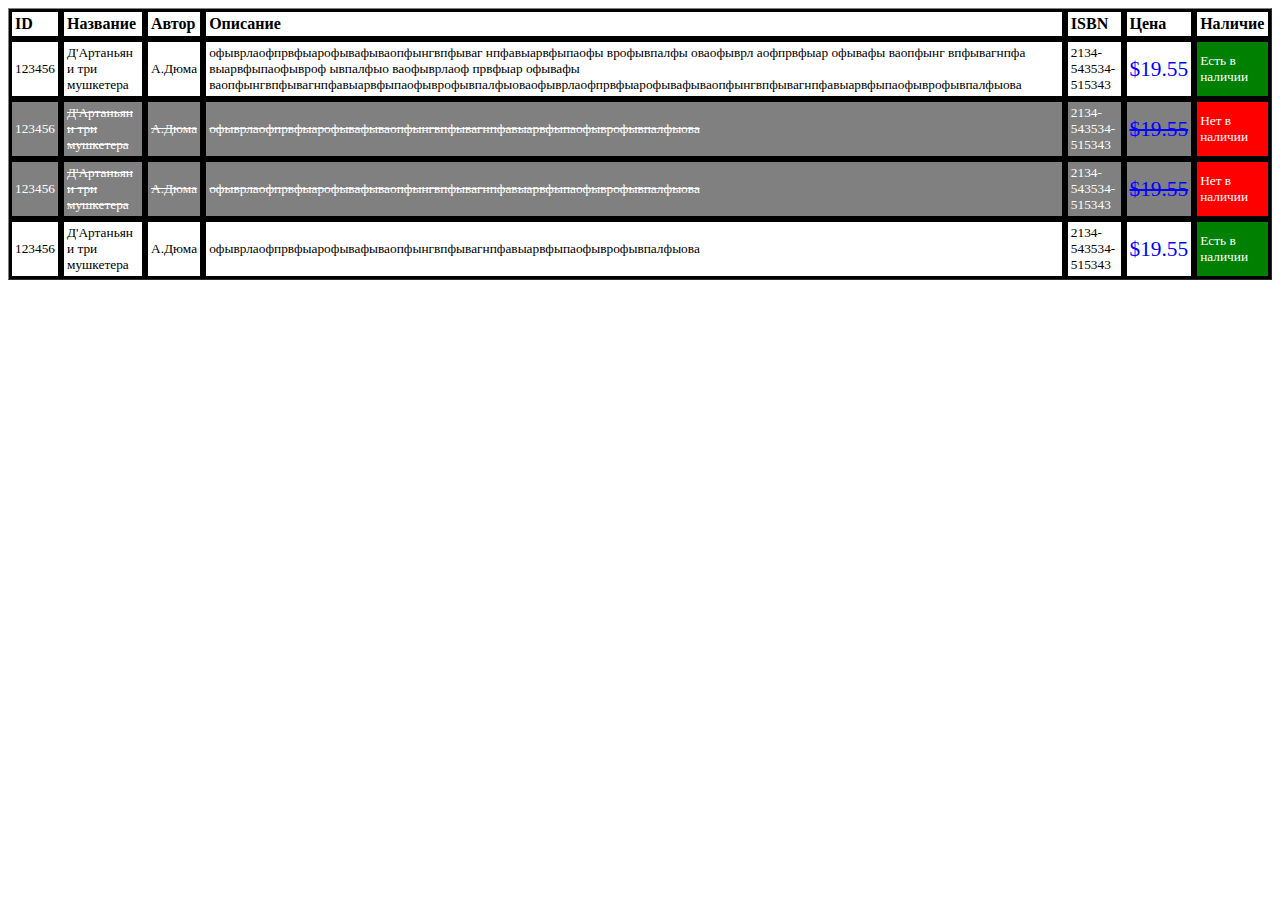
<file: 24022014.html>
﻿<!DOCTYPE html>
<html>
    <head>
        <link 
            rel = "stylesheet"
            type = "text/css"
            href = "css/global.css"/>
        <title>HTML документ</title>
        <meta name ="keywords" content ="###">
        <meta name="description" content ="###">
    </head>
    <body>
		<table border="1" cellspacing="0">
			<tr align=left class=header>
				<td>ID</td>
				<td>Название</td>
				<td>Автор</td>
				<td>Описание</td>
				<td>ISBN</td>
				<td>Цена</td>
				<td>Наличие</td>
			</tr>
			<tr class=InStock>
				<td align=center class=ID>123456</td>
				<td align=left class=Caption>Д'Артаньян и три мушкетера</td>
				<td align=left class=Author>А.Дюма</td>
				<td class=About>офыврлаофпрвфыарофывафываопфынгвпфываг нпфавыарвфыпаофы врофывпалфы оваофыврл аофпрвфыар офывафы ваопфынг впфывагнпфа выарвфыпаофывроф ывпалфыо ваофыврлаоф првфыар офывафы ваопфынгвпфывагнпфавыарвфыпаофыврофывпалфыоваофыврлаофпрвфыарофывафываопфынгвпфывагнпфавыарвфыпаофыврофывпалфыова</td>
				<td class=ISBN>2134-543534-515343</td>
				<td class=Price>$19.55</td>
				<td class=Stock>Есть в наличии</td>
			</tr>
			<tr class=NotInStock>
				<td align=center class=ID>123456</td>
				<td align=left class=Caption>Д'Артаньян и три мушкетера</td>
				<td align=left class=Author>А.Дюма</td>
				<td class=About>офыврлаофпрвфыарофывафываопфынгвпфывагнпфавыарвфыпаофыврофывпалфыова</td>
				<td class=ISBN>2134-543534-515343</td>
				<td class=Price>$19.55</td>
				<td class=Stock>Нет в наличии</td>
			</tr>
				<tr class=NotInStock>
				<td align=center class=ID>123456</td>
				<td align=left class=Caption>Д'Артаньян и три мушкетера</td>
				<td align=left class=Author>А.Дюма</td>
				<td class=About>офыврлаофпрвфыарофывафываопфынгвпфывагнпфавыарвфыпаофыврофывпалфыова</td>
				<td class=ISBN>2134-543534-515343</td>
				<td class=Price>$19.55</td>
				<td class=Stock>Нет в наличии</td>
			</tr>
				<tr class=InStock>
				<td align=center class=ID>123456</td>
				<td align=left class=Caption>Д'Артаньян и три мушкетера</td>
				<td align=left class=Author>А.Дюма</td>
				<td class=About>офыврлаофпрвфыарофывафываопфынгвпфывагнпфавыарвфыпаофыврофывпалфыова</td>
				<td class=ISBN>2134-543534-515343</td>
				<td class=Price>$19.55</td>
				<td class=Stock>Есть в наличии</td>
			</tr>
		</table>
    </body>
</html>
</file>
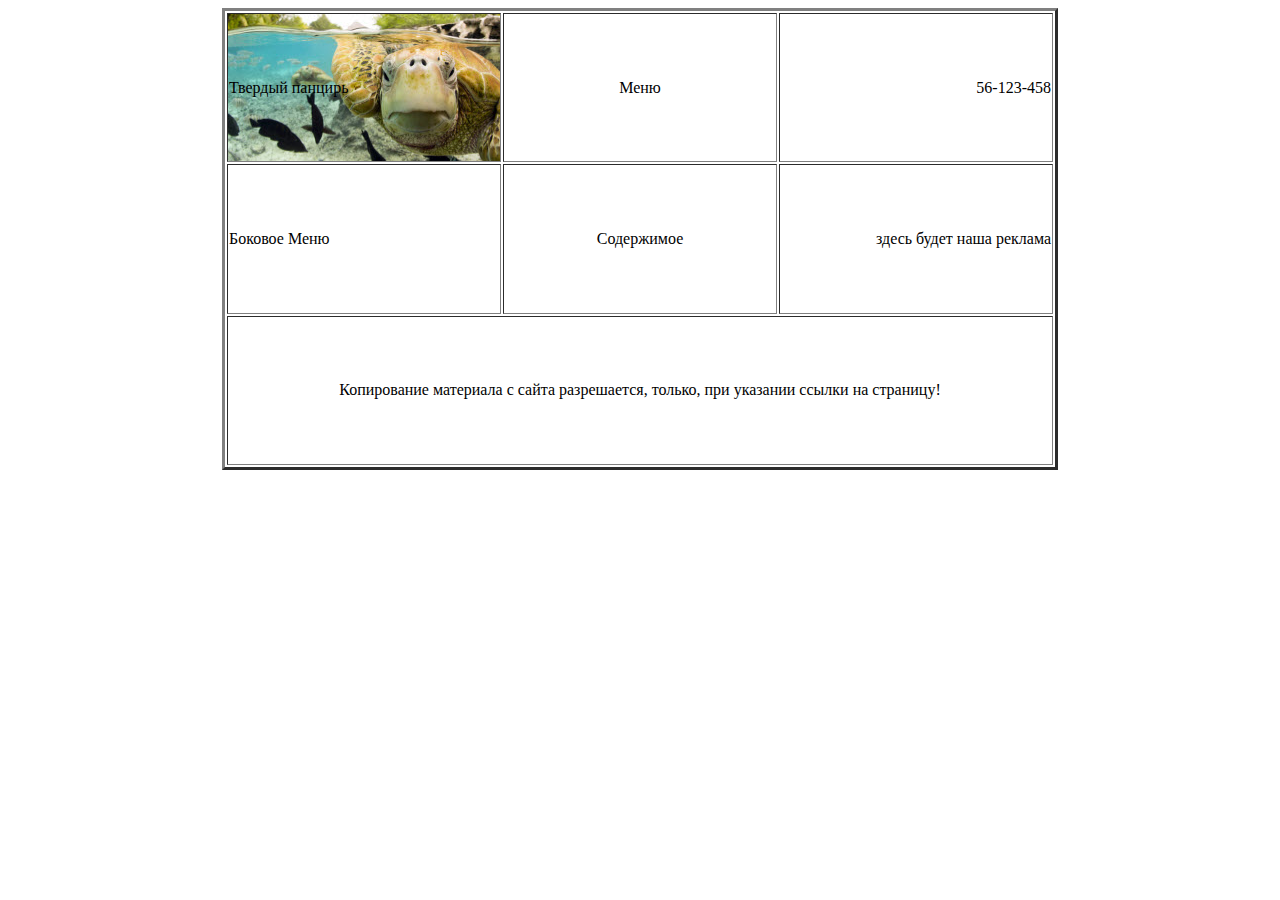
<file: task17022014(2).html>
﻿<!DOCTYPE html>
<!--
To change this license header, choose License Headers in Project Properties.
To change this template file, choose Tools | Templates
and open the template in the editor.
-->
<html>
	<body>
		<table border="3" align="center" height="462">
			<tr>
				<td style="color:black" align="left" width="270" background="turtle.jpg"> Твердый панцирь </td> <td align="center" width="270"> Меню </td> <td align="right" width="270"> 56-123-458 </td>
			</tr>
			<tr>
				<td align="left" width="270"> Боковое Меню </td> <td align="center" width="270"> Содержимое </td> <td align="right" width="270"> здесь будет наша реклама </td>
			</tr>
			<tr>
				<td align="center" width="100%" colspan="3"> Копирование материала с сайта разрешается, только, при указании ссылки на страницу! </td>
			</tr>
		</table>
		
		
		
		
    </body>
</html>
</file>
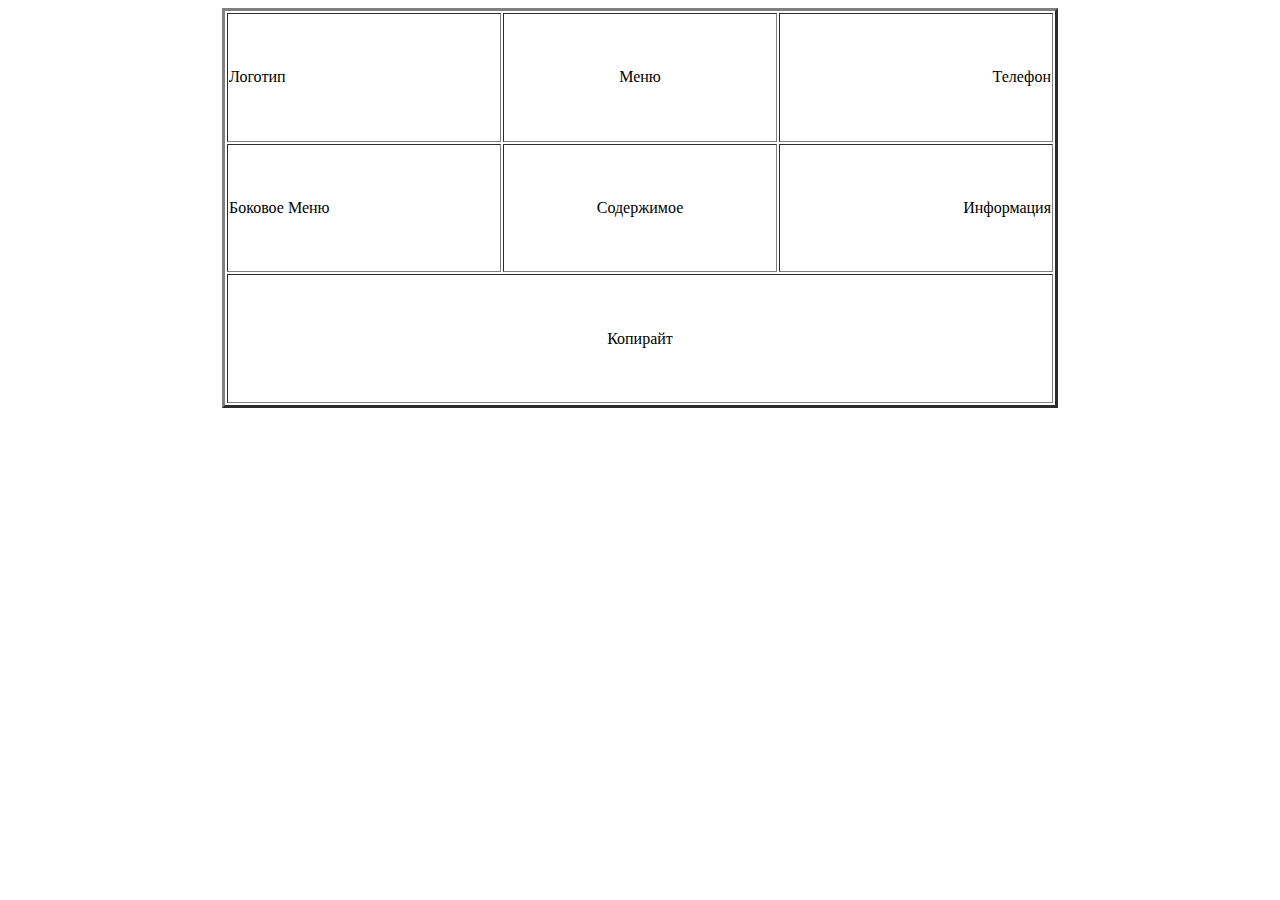
<file: task17022014.html>
﻿<!DOCTYPE html>
<!--
To change this license header, choose License Headers in Project Properties.
To change this template file, choose Tools | Templates
and open the template in the editor.
-->
<html>
	<body>
		<table border="3" align="center" height="400">
			<tr>
				<td align="left" width="270"> Логотип </td> <td align="center" width="270"> Меню </td> <td align="right" width="270"> Телефон </td>
			</tr>
			<tr>
				<td align="left" width="270"> Боковое Меню </td> <td align="center" width="270"> Содержимое </td> <td align="right" width="270"> Информация </td>
			</tr>
			<tr>
				<td align="center" width="100%" colspan="3"> Копирайт </td>
			</tr>
		</table>
		
		
		
		
    </body>
</html>
</file>
<file: css/global.css>
td{
	border-collapse: collapse;
	border: 3px solid black;
	padding: 3px;
}
.header 
{
	font-weight: bold;
}

.InStock
{
	font-size:10pt;
}

.InStock .Caption
{
	
}

.Instock .Author
{
	
}

.InStock .About
{
	
}

.Instock .ISBN
{
	word-wrap: normal;
}

.InStock .Price
{
	font-size: 16pt;
	color:Blue;
}

.InStock .Stock
{
	background-color:Green;
	color:white;
}

.NotInStock 
{
	background-color: gray;
	font-size: 10pt;
	color: white;
}

.NotInStock .Caption
{
	text-decoration:line-through;
}

.NotInStock .Author
{
	text-decoration:line-through;
}

.NotInStock .About
{
	text-decoration:line-through;
}

.NotInstock .ISBN
{
	
}

.NotInStock .Price
{
	font-size: 16pt;
	color:Blue;
	text-decoration:line-through;
}

.NotInStock .Stock
{
	background-color:Red;
	color:white;
}
</file>
